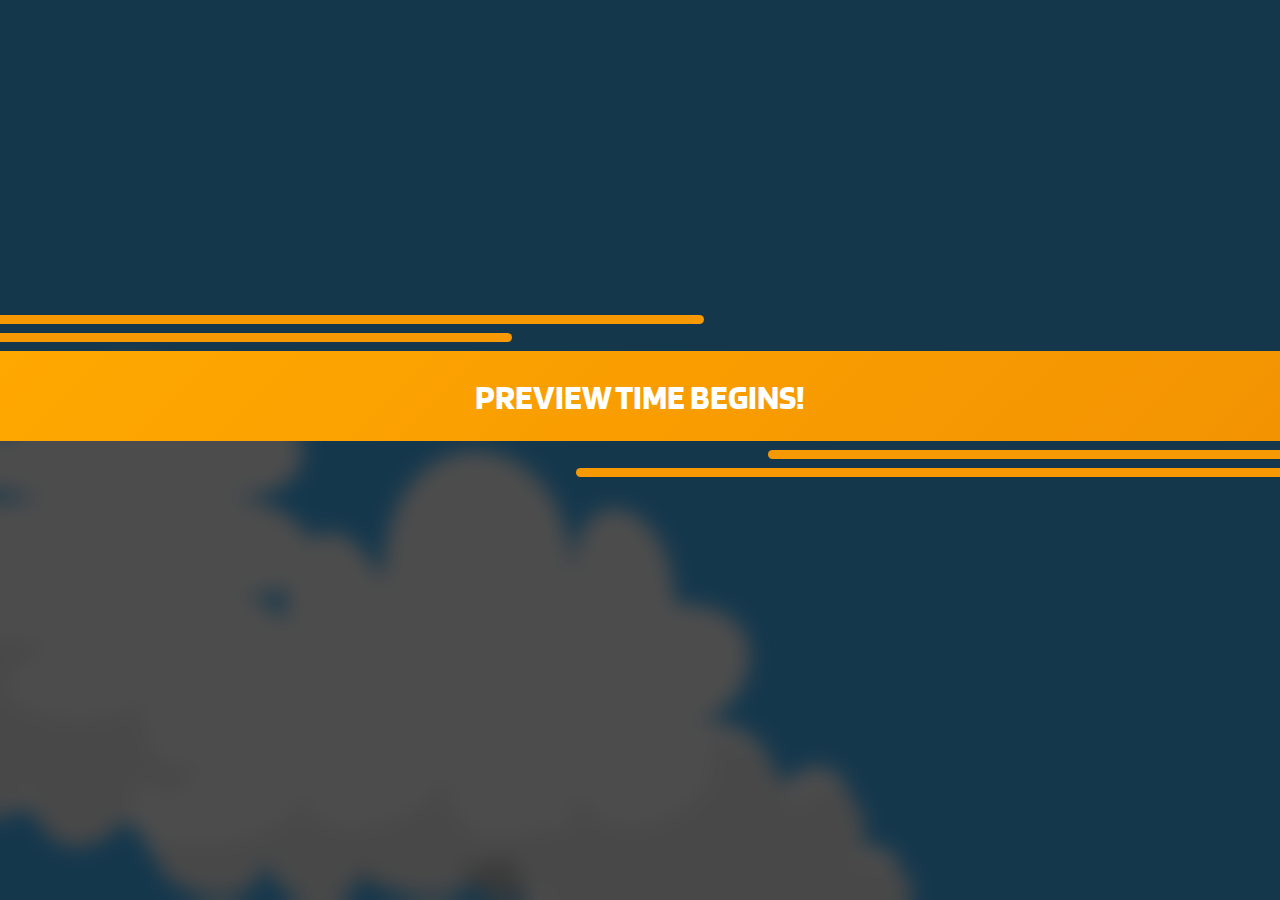
<file: index.html>
<!DOCTYPE html>
<html>
  <head>
    <meta http-equiv="Content-Type" content="text/html; charset=UTF-8" />
    
    <meta
      name="viewport"
      content="width=device-width, height=device-height, initial-scale=1.0, maximum-scale=1.0, user-scalable=no, shrink-to-fit=no"
    >
    <link rel="stylesheet" href="./styles.css" ></link>
    <meta name="ad.size" content="width=320,height=480">
    <meta name="ad.orientation" content="portrait">
    <script type="text/javascript" src="https://tpc.googlesyndication.com/pagead/gadgets/html5/api/exitapi.js"> </script>
    <title>Animatch Fair</title>
 
 
<script  type="module" src="./draggable_libary.js" ></script>
<script type="text/javascript" src="./lottie_libary.js"></script> 

  </head>
  <body>
    
   <audio id="background_audio"  src="./assets/audios/bg-music-2.mp3" >
    
    </audio>
    <audio id="correct_cell"  src="./assets/audios/correct-cell.mp3" >
    </audio>

    <audio id="correct_cell_2"  src="./assets/audios/correct-cell-2.mp3" >
    </audio>

    <audio id="swoosh"  src="./assets/audios/swoosh.mp3" >
    </audio>

    <audio id="move_wrong"  src="./assets/audios/move-wrong.mp3" >
    </audio>




<div id="page_outer">
      <div id="cloud_background"></div>
     
     
      <div id="main_game">
        <div class="wrap_game">
        <div class="preview_screen none">
          <div class="preview_screen_intro">
            <div
              class="preview_screen_intro_arrow preview_screen_intro_arrow_left"
              style="width: 55%"
            ></div>
            <div
              class="preview_screen_intro_arrow preview_screen_intro_arrow_left"
              style="width: 40%"
            ></div>
            <div class="preview_screen_intro_center">
              <p>PREVIEW TIME BEGINS!</p>
            </div>
            <div
              class="preview_screen_intro_arrow preview_screen_intro_arrow_right"
              style="width: 40%"
            ></div>
            <div
              class="preview_screen_intro_arrow preview_screen_intro_arrow_right"
              style="width: 55%"
            ></div>
          </div>
        </div>
        <div class="preview_correct_cell none">
          <div class="wrapCardNormalGeneralPreview--outer">
            <div class="wrapCardNormalGeneral wrapCardNormalGeneralPreview">
              <img id="time_icon" src="./assets/images/time_count.svg" alt="time icon" style="margin-right: 10px" />
              <span id="time_count_preview" class="text_play_info">00:30</span>
            </div>
          </div>
          <p class="preview_correct_cell_textMemories text_play_info">
            Memorize the correct positions
          </p>
          <div class="mapGame "></div>
          <div
            class="wrapCardNormalGeneral wrapCardNormalGeneralLetGoBtn text_play_info"
          >
            LET’S GO!
            <img id="click_button_gif" src="./assets/gif/hand_touch.gif" alt="click button gif"/>
          </div>
        </div>
        <div class="game-playing none">
          <div class="top-info-playing">
            <div class="wrapCardNormalGeneral">
              <img id="time_icon" src="./assets/images/time_count.svg" alt="time icon" style="margin-right: 10px" />
              <span id="time_count_preview" class="text_play_info">00:00</span>
            </div>
            <div class="wrapCardNormalGeneral">
              <img
                id="move_hand_icon"
                alt="move hand icon"
                src="./assets/images/move_hand.svg"
                style="margin-right: 10px"
              />
              <span id="text_move_game" class="text_play_info">0</span>
            </div>
            <!-- move_hand_icon -->
          </div>
          <div class="card-level--wrap">
            <div class="card-level">
              <span class="text_play_info text_level_game">Level 10</span>
            </div>
          </div>

          <div class="mapGame "></div>
        </div>
      </div>
    </div>
    </div>

   
    <script type="module" src="./main.js">
  
    </script>
  </body>
</html>
</file>
<file: styles.css>
* {
  box-sizing: border-box;
}
:root {
  /* --size-cell:0px; */
  --padding-cell: 0px;
}
html,
body {
  font-family: "Blinker", sans-serif;
  width: 100%;
  height: 100%;
  padding: 0;
  margin: 0;
}
#page_outer {
  width: 100%;
  height: 100%;
  overflow: hidden;
  position: relative;

  background: linear-gradient(180deg, #48b9ff 100%, #ffffff 100%);
}
#click_button_gif {
  position: absolute;
  top:0;
  left: 20%;
}

.classAnimateGotoAnimal {
  transition: all linear 400ms;
}
.top-info-playing {
  display: flex;
  justify-content: space-around;
  padding: 0 10vw;
  margin-top: 5vh;
  margin-bottom: 10vh;
  transform: scale(1.4);
  /* margin-trim: ; */
}
/* .draggable-mirror {
  transform: scale(2);
} */
#main_game {
  width: 100%;
  position: relative;

  height: 100%;
  overflow: hidden;
}

.overlay {
  background-color: rgba(0, 0, 0, 0.7);
  backdrop-filter: blur(10px);
}
#cloud_background {
  bottom: 0;
  left: 0;
  width: 200%;
  min-height: 300px;
  background-image: url("[data-uri]");
  background-repeat: no-repeat;
  background-position: center;
  background-size: contain;
  /* transform: ; */
  transform: translate(-50%, -10vh) scale(2);
  position: absolute;
  animation: cloud_transition 90s infinite alternate;
  /* animation: name duration timing-function delay iteration-count direction fill-mode; */
}
@keyframes cloud_transition {
  from {
    left: 0;
  }
  to {
    left: 100%;
  }
}
.preview_screen {
  display: flex;
  height: 100%;
  /* background-color: green; */
  flex-direction: column;
  justify-content: center;
}

.preview_screen_intro {
  display: inline-flex;
  position: fixed;
  inset: 0;
  top: 50%;
  transform: translateY(-30%);
  flex-direction: column;
}
.preview_screen_intro .preview_screen_intro_arrow {
  height: 1vh;
  background-color: #f69902;
  margin-bottom: 1vh;
}
.preview_screen_intro_center {
  background: linear-gradient(135deg, #ffa800 0%, #f39302 100%);
  height: 10vh;
  margin-bottom: 1vh;
}
.preview_screen_intro_arrow_left {
  border-top-right-radius: 20px;
  border-bottom-right-radius: 20px;
}
.preview_screen_intro_arrow_left:nth-child(1) {
  animation: preview_screen_intro_arrow_long 2s;
}
.preview_screen_intro_arrow_left:nth-child(2) {
  animation: preview_screen_intro_arrow_short 2s;
}

.preview_screen_intro_arrow_right {
  align-self: flex-end;
  border-top-left-radius: 20px;
  border-bottom-left-radius: 20px;
}
.preview_screen_intro_arrow_right:nth-child(4) {
  animation: preview_screen_intro_arrow_short 2s;
}
.preview_screen_intro_arrow_right:nth-child(5) {
  animation: preview_screen_intro_arrow_long 2s;
}

@keyframes preview_screen_intro_arrow_long {
  from {
    width: 0;
  }
  to {
    width: 55%;
  }
}
@keyframes preview_screen_intro_arrow_short {
  from {
    width: 0;
  }
  to {
    width: 40%;
  }
}
@font-face {
  font-family: "Blinker";
  src: url([data-uri])
    format(woff);
}
#time_icon,
#move_hand_icon {
  width: 20px;
  transform: scale(0.9);
}
.wrap_game {
  height: 100%;
  margin: 0 auto;
}
#gif_hand_move {
  width: 40%;
  z-index: 999;
  top:14%;
  left:20%;
  position: absolute;
}
.preview_correct_cell #gif_hand_move {
  display: none !important;
}
@media screen and (orientation: landscape) {
  .preview_correct_cell {
    transform: scale(0.8);
  }
  /* .animal {
  transform: scale(1.7);

  } */
  @media only screen and (min-width: 1184px) and (max-height: 870px) {
    .wrap_game {
  width: 80%;
}
 
}

}
@media only screen and (min-width: 1184px) and (max-height: 675px) {
    .wrap_game {
  width: 60%;
}
 
}



.preview_screen_intro_center {
  display: flex;
  justify-content: center;
  align-items: center;
}
.draggable-source--is-dragging {
  opacity: 0;
}

.preview_screen_intro_center > p {
  color: white;
  font-size: 2.2em;
}
.none {
  display: none !important;
}
.draggable-dropzone--active ~ .cell--wrap {
  z-index: 9999 !important;
}
.preview_correct_cell {
  display: flex;
  flex-direction: column;
  height: 100%;
  align-items: center;
  justify-content: center;
}
.mapGame {
  width: 100%;
  position: relative;
  margin: 0 auto;
  /* flex-grow: 1; */
}
.cell--wrap {
  position: absolute;
  width: 20%;
  aspect-ratio: 1;
  padding: var(--padding-cell);
}
.animal {
  cursor: move; /* fallback if grab cursor is unsupported */
    cursor: grab;
    cursor: -moz-grab;
    cursor: -webkit-grab;
  width: 130%;
  aspect-ratio: 1;
  z-index: 1;
  user-select: none;
}
/* .animal {
  width: 80px;
  height: 80px;
} */
.cell {
  left: var(--padding-cell);
  top: var(--padding-cell);
  position: absolute;
  display: inline-flex;
  justify-content: center;
  background-color: #f4ac66;
  border-radius: 8px;
  border: solid 2px #e9e9e9;
  width: calc(100% - var(--padding-cell) * 2);
  height: calc(100% - var(--padding-cell) * 2);

  user-select: none;

  align-items: center;
}
.correct {
  background-color: #47ea39;
}
.wrapCardNormalGeneral {
  background-color: #d47d38;
  border: 3px #f4ac66 solid;
  border-radius: 30px;
  display: inline-flex;
  justify-content: center;
  padding: 0 12px;
  align-items: center;
  position: relative;
}
.wrapCardNormalGeneralLetGoBtn {
  box-shadow: 0px 0px 20px rgba(255, 255, 255, 0.5);
  padding: 7px 40px;
  cursor: pointer;
  font-size: 26px !important;
}
.text_play_info {
  color: white;

  /* line-height: 16px; */
  margin-bottom: 2px;
  text-shadow: 2px 2px rgba(0, 0, 0, 0.5);
  font-size: 18px;
}

.wrapCardNormalGeneralPreview {
  /* transform: scale(1.2); */
  position: relative;
}
.wrapCardNormalGeneralPreview::after {
  content: "";
  position: absolute;
  display: block;
  width: 170px;
  z-index: -1;
  height: 60px;
  /* background-color: red; */
  background-size: cover;
  background-image: url("[data-uri]");
}
.text_level_game {
  font-size: 25px !important;
  letter-spacing: 0.03em;
}
.card-level--wrap {
  transform: scale(0.8);
}
.generate_animation {
  position: absolute;
  width: 100%;
  /* background-color: red; */
  z-index: 0;
  /* transform: scale(1.1) translateY(-10%); */
  /* z-index: 10; */
}
.generate_animation svg  {
  transform: translateY(-8%)  scale(1.1) ;
}
 .animalHavAnimation .animal {
opacity: 0;
}
.animalHavAnimation canvas {
  /* position: absolute;
  top: -25%;
  left: 50%;
  
  transform: translate(-60%) scale(1.2); */
}
.card-level--wrap {
  position: relative;
  display: inline-flex;
  justify-content: center;
  align-items: center;
  margin: 0 auto;
  margin-bottom: 7vh;
  z-index: 0;
}
.card-level--wrap::after {
  content: "";
  position: absolute;
  display: block;
  width: 170px;
  z-index: -1;
  transform: scale(1.6);
  height: 60px;
  /* background-color: red; */
  background-size: cover;
  background-image: url("[data-uri]");
}
.card-level {
  position: relative;
  display: inline-flex;
  justify-content: center;
  align-items: center;
  /* margin: 0 auto;
  margin-bottom: 7vh;
  z-index: 0; */
  background: url("[data-uri]");
  background-repeat: no-repeat;
  width: 300px;
  height: 45px;
  background-position: center;
  background-size: contain;
}
.wrapCardNormalGeneralPreview--outer {
  text-align: center;
  transform: scale(1.2);
}
.preview_correct_cell_textMemories {
  text-align: center;
  font-size: 24px;
  margin: 5vh 0;
}
@media only screen and (min-width: 700px) {
  .card-level {
  }
  .mapGame {
    width: 70%;
  }
  .wrapCardNormalGeneralPreview--outer {
    transform: scale(1.6);
  }
  .preview_correct_cell_textMemories {
    font-size: 30px;
    /* margin: 10vh 0; */
    margin-top: 10vh;
  }
  .animal {
    /* zoom: 1.2; */
  }
  .wrapCardNormalGeneralLetGoBtn {
    transform: scale(1.1);
  }
  .generate_emoji .emojiUpperSize{
transform: translate(-50%,-50%)  ;

} 
}

.game-playing {
  height: 100%;
  display: flex;

  flex-direction: column;
}
.generate_emoji {
  position: absolute;
  height: 100%;
  right: -10%;
  top: -27%;
  z-index: 1;
  /* background-color: red; */

}
.generate_emoji .box{
    height: 60%;

}
.generate_emoji .emoji{
position: absolute;
display: inline-block;
/* height: 30%;
width:  auto; */

transform: translate(-50%,-50%)  ;
top: 27%;
left: 50%;
width: 50%;
aspect-ratio: 1;
object-fit: contain;


}
.generate_emoji .emojiUpperSize{
transform: translate(-50%,-50%)  ;

}

@media only screen and (min-width: 1024px) {
.generate_emoji .emoji{

transform: translate(-50%,-50%) scale(0.8) ;}
 
.generate_emoji .emojiUpperSize{
transform: translate(-50%,-50%) scale(1) !important;

} 
.mapGame {
    width: 55%;
  }
  .animal {
    /* zoom: 1.4; */
  }
}
@media only screen and (min-width: 1180px) {
  .mapGame {
    width: 55%;
  }
  .animal {
    /* zoom: 1.4; */
  }
  .generate_emoji .emoji{

transform: translate(-50%,-50%) scale(0.9) ;}
}

@media only screen and (min-width: 600px) and (max-height: 700px) {
 .wrap_game {
  width:50%
 }
}
@media only screen and (max-width: 1184px) and (min-width: 400px) and (max-height: 675px) {
    .wrap_game {
  width: 70%;
}
 
}
@media only screen and (max-height: 480px) and (max-width: 400px) {
  .preview_screen_intro_center > p {
    font-size: 2em;
  }
  .preview_correct_cell {
    padding-top: 10vh;
  }
  .wrapCardNormalGeneralPreview--outer {
    transform: scale(1);
  }
  .wrapCardNormalGeneralLetGoBtn {
    transform: translateY(-80%) scale(0.8);
  }
  .top-info-playing {
    transform: scale(1.2);
  }
  #cloud_background  {
    transform: translate(-50%, 4vh) scale(2);
  }
  .card-level--wrap {
    transform: scale(0.6);
  }
  .preview_correct_cell_textMemories {
    font-size: 21px;
    margin-bottom: 2vh;
  }
}
@media only screen and (max-height: 440px) and (max-width: 1000px) {
.wrap_game {
  width: 53%;
}
.wrapCardNormalGeneralLetGoBtn {
  transform: translateY(-6vh) scale(0.8);
  
}
.wrapCardNormalGeneralPreview--outer {
transform: scale(1);
}
.preview_correct_cell_textMemories {
font-size: 25px;
margin-top:4vh;
margin-bottom: 5px;
}
.top-info-playing {
transform:scale(1);
padding:0;
margin :3vh 0px;
}
.card-level--wrap {
transform:scale(0.5);
}
}
</file>
